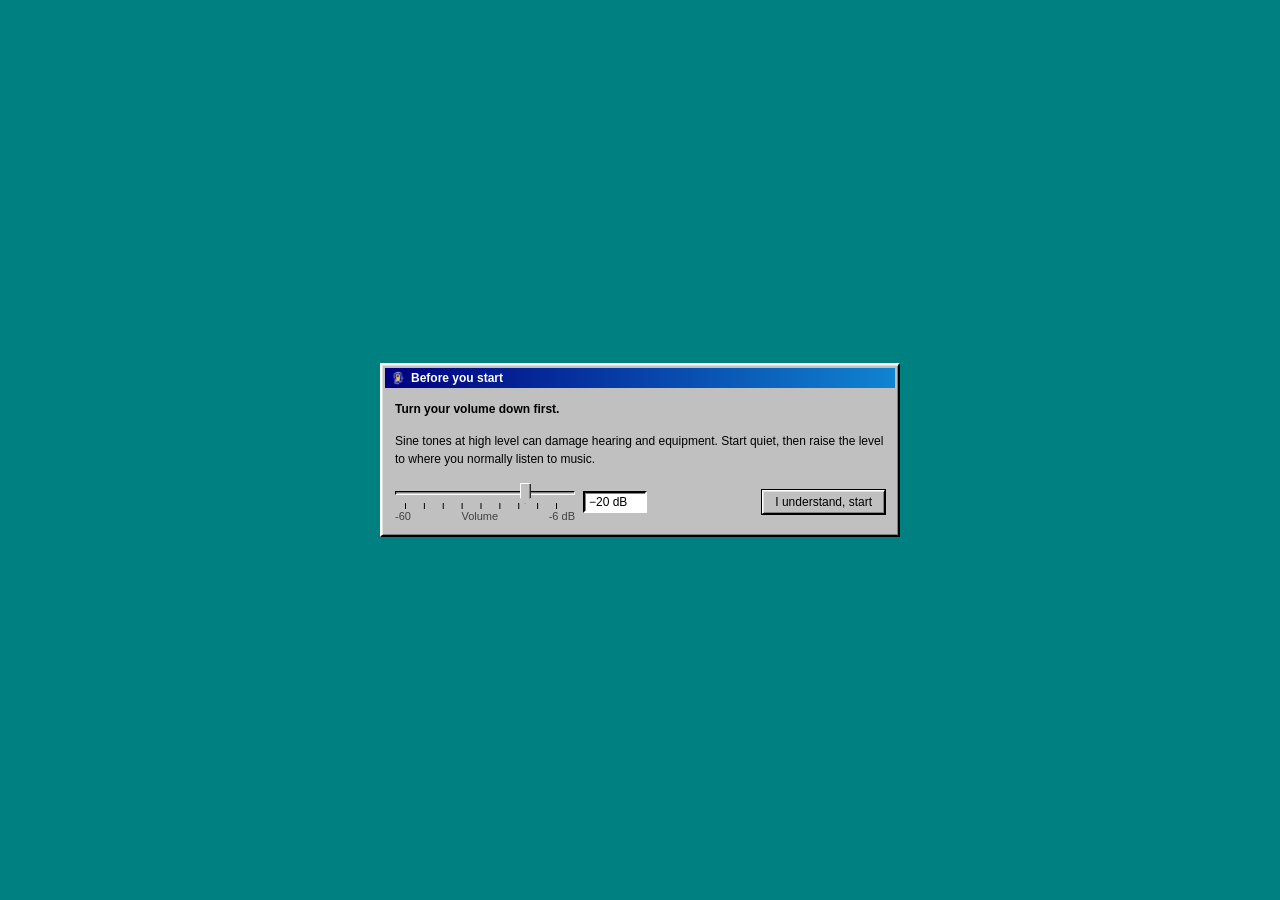
<file: index.html>
<!doctype html>
<html lang="en" data-theme="light">
<head>
<meta charset="utf-8">
<title>EQ by ear · DMS</title>
<link rel="stylesheet" href="css/tokens.css?v=20260909204755">
<link rel="stylesheet" href="css/app.css?v=20260909204755">
</head>
<body>

<div class="desk">
 <div class="win">

  <!-- title bar -->
  <div class="title">
    <img src="assets/dms-logo-2026.png" alt="">
    <span>DMS fastgraph &mdash; EQ by ear</span>
    <span class="sp"></span>
    <span class="tb" aria-hidden="true">_</span>
    <span class="tb" aria-hidden="true">&#9633;</span>
    <span class="tb gap" aria-hidden="true">&times;</span>
  </div>

  <!-- toolbar -->
  <div class="row">
    <a class="b95" id="tutorialLink" href="https://youtu.be/WIWHINQ5lV8" target="_blank" rel="noopener" title="Tutorial video">Tutorial</a>
    <a class="b95" href="https://www.floatplane.com/channel/DMS3" target="_blank" rel="noopener">Floatplane</a>
    <a class="b95" href="https://www.patreon.com/DMS3TV" target="_blank" rel="noopener">Patreon</a>
    <span class="sp"></span>
    <span class="cb" id="statTone"><i></i>Tone</span>
    <button type="button" class="cb" id="statEq" aria-pressed="true"><i></i>EQ engaged</button>
    <button type="button" class="b95" id="themeBtn">Dark</button>
  </div>

  <!-- control row -->
  <div class="row ctl">
    <button type="button" class="b95 default" id="playBtn"><span id="playLabel">Play</span></button>

    <span class="sl95">
      <span class="track">
        <input type="range" id="level" min="-60" max="-6" step="1" value="-18" aria-label="Volume in decibels">
      </span>
      <span class="ticks" aria-hidden="true"></span>
      <span class="cap"><span>-60</span><span>Volume</span><span>-6 dB</span></span>
    </span>
    <span class="f95 ro" id="levelOut" aria-live="polite">&minus;18 dB</span>

    <span>Tone</span>
    <span class="f95 big"><span id="readout">1 000</span><i class="u">Hz</i></span>
    <span class="mut hint">&#8592; &#8594; nudge &middot; Shift coarse &middot; Space stop</span>

    <span class="sp"></span>

    <span>Mark</span>
    <div class="seg">
      <button type="button" id="mkStart" data-mark="start">Start<kbd>1</kbd></button>
      <button type="button" id="mkTop" data-mark="top">Top<kbd>2</kbd></button>
      <button type="button" id="mkEnd" data-mark="end">End<kbd>3</kbd></button>
    </div>
    <button type="button" class="cb" id="kindSw" role="switch" aria-checked="false"><i></i>Dip</button>
    <button type="button" class="b95" id="addBand">Add band</button>
    <button type="button" class="b95" id="undoBtn">Undo</button>
    <button type="button" class="b95 danger" id="clearBtn">Clear</button>
  </div>

  <!-- main -->
  <div class="main">
    <div class="col">

      <div class="gb gb-sweep"><span class="t">Sweep (drag slowly)</span>
        <div class="sunk tapewrap"><svg id="tape" role="img" aria-label="Frequency tape"></svg></div>
      </div>

      <div class="gb gb-graph"><span class="t">Response (sum of bands, &plusmn;12 dB)</span>
        <div class="plotwrap">
          <div class="ylab">Magnitude (dB)</div>
          <div class="sunk plot"><svg id="graph" role="img" aria-label="Response curve"></svg></div>
          <div class="xlab">Frequency (Hz)</div>
        </div>
      </div>

      <div class="gb gb-peq"><span class="t">Parametric EQ</span>
        <div class="sunk prewrap"><pre class="pre" id="peq"></pre></div>
        <div class="row erow">
          <span>Preamp</span>
          <span class="f95 w-preamp">
            <input type="number" class="inp" id="preamp" step="0.5" aria-label="Preamp in decibels"><i class="u">dB</i>
            <span class="spin">
              <button type="button" data-step="up" tabindex="-1" aria-hidden="true">&#9650;</button>
              <button type="button" data-step="down" tabindex="-1" aria-hidden="true">&#9660;</button>
            </span>
          </span>
          <button type="button" class="b95" id="preampAuto" hidden>Auto</button>
          <span class="sp"></span>
          <span>Session</span>
          <button type="button" class="b95" id="sessionDown" title="Download session">Save &#9662;</button>
          <button type="button" class="b95" id="sessionUp" title="Load session">Load &#9652;</button>
          <input type="file" id="sessionFile" accept="application/json,.json" hidden>
          <button type="button" class="b95" id="txtBtn">Save .txt</button>
          <button type="button" class="b95 default" id="copyBtn"><span id="copyLabel">Copy</span></button>
        </div>
      </div>

    </div>

    <div class="col colr">
      <div class="gb gb-bands"><span class="t">Bands (<span id="bandCount">0 of 8</span>)</span>
        <div class="list" id="bandList"></div>
      </div>
    </div>
  </div>

  <!-- gear: affiliate links. Unpublished until there is something to put here.
       Remove the `hidden` attribute to show it. -->
  <div class="gb gear" id="gear" hidden><span class="t">Run this EQ on</span>
    <div class="gear-list">
      <!-- <a class="gear-item" href="" target="_blank" rel="noopener sponsored">
             <b>Qudelix 5K</b><span>Bluetooth DAC/amp with 20-band PEQ</span></a> -->
    </div>
  </div>

  <!-- status bar -->
  <div class="status">
    <span class="grow">Ready.</span>
    <span>v0.1</span>
    <span class="saved" id="saved">Saved</span>
  </div>

 </div>
</div>

<!-- first-run gate -->
<div class="gate" id="gate">
  <div class="win dlg">
    <div class="title">
      <img src="assets/dms-logo-2026.png" alt="">
      <span>Before you start</span>
      <span class="sp"></span>
    </div>
    <div class="dlg-body">
      <p><b>Turn your volume down first.</b></p>
      <p>Sine tones at high level can damage hearing and equipment. Start quiet, then raise the level to where you normally listen to music.</p>
      <div class="row">
        <span class="sl95">
          <span class="track">
            <input type="range" id="gateLevel" min="-60" max="-6" step="1" value="-20" aria-label="Volume in decibels">
          </span>
          <span class="ticks" aria-hidden="true"></span>
          <span class="cap"><span>-60</span><span>Volume</span><span>-6 dB</span></span>
        </span>
        <span class="f95 ro" id="gateLevelOut">&minus;20 dB</span>
        <span class="sp"></span>
        <button type="button" class="b95 default" id="gateBtn">I understand, start</button>
      </div>
    </div>
  </div>
</div>

<script type="module" src="js/app.js?v=20260909204755"></script>
</body>
</html>
</file>
<file: css/tokens.css>
/* Theme tokens — FastGraph 95.
   Ported from DMS Fastgraph (dms/ui/style_tokens.py: FASTGRAPH_95_TOKENS and
   FASTGRAPH_95_DARK_TOKENS) with the bevel ramp from dms/theme.py and
   dms/ui/modern_button.py. Theme is set as data-theme on <html>; default light
   (the grey/teal 95 look). :root repeats the light theme so a document with no
   data-theme still paints correctly. */

:root,
:root[data-theme="light"] {
  /* surfaces */
  --desktop: #008080;
  --face: #C0C0C0;
  --hover: #D4D4D4;
  --alt: #A0A0A0;
  --field: #FFFFFF;

  /* type */
  --text: #000000;
  --muted: #404040;
  --disabled: #808080;

  /* states */
  --navy: #000080;
  --accent: #000080;
  --danger: #800000;
  --positive: #008000;
  --warning: #808000;

  /* selection / title bar (navy fill, white text) */
  --sel-bg: #000080;
  --sel-fg: #FFFFFF;
  --title-a: #000080;
  --title-b: #1084D0;
  --title-fg: #FFFFFF;

  /* plot */
  --plot-bg: #FFFFFF;
  --plot-fg: #000000;
  --plot-grid: #808080;

  /* bevel ramp: light, mid-light, mid-dark, dark */
  --hi: #FFFFFF;
  --midhi: #DFDFDF;
  --midlo: #808080;
  --lo: #000000;

  /* fonts */
  --font: Tahoma, 'Microsoft Sans Serif', 'MS Sans Serif', Verdana, sans-serif;
  --mono: 'Fixedsys', 'Courier New', monospace;

  /* aliases used by js/graph.js and js/sweep.js */
  --ink: var(--plot-fg);
  --mute: var(--plot-fg);
  --faint: var(--plot-fg);
  --hair: var(--plot-grid);
  --hair2: var(--plot-grid);
  --ghost: rgba(0, 0, 0, 0.45);
  --playhead: var(--plot-fg);
  --sans: var(--font);

  color-scheme: light;
}

:root[data-theme="dark"] {
  --desktop: #242424;
  --face: #444444;
  --hover: #535353;
  --alt: #2D2D2D;
  --field: #292929;

  --text: #E2E2E2;
  --muted: #B0B0B0;
  --disabled: #777777;

  --navy: #78AEDD;
  --accent: #78AEDD;
  --danger: #E09191;
  --positive: #8CCB9A;
  --warning: #D6BD77;

  --sel-bg: #315B85;
  --sel-fg: #FFFFFF;
  --title-a: #315B85;
  --title-b: #4A7FB0;
  --title-fg: #FFFFFF;

  --plot-bg: #202020;
  --plot-fg: #E2E2E2;
  --plot-grid: #666666;

  /* dark bevel ramp (dms/theme.py _fastgraph95_stylesheet, dark variant) */
  --hi: #8F8F8F;
  --midhi: #666666;
  --midlo: #1B1B1B;
  --lo: #000000;

  --ghost: rgba(226, 226, 226, 0.45);

  color-scheme: dark;
}
</file>
<file: css/app.css>
/* DMS Sweep — layout and components.
   Port of the FastGraph 95 artboard (design/build_mocks.py → G, G_CSS, build_g()).
   Every surface is a Windows-95 bevel: 1–2 px borders in the light/dark ramp plus
   inset box-shadows in the mid tones. No radii, no transitions, no other shadows. */

*, *::before, *::after { box-sizing: border-box; }

html, body { height: 100%; }

body {
  margin: 0;
  background: var(--desktop);
  color: var(--text);
  font-family: var(--font);
  font-size: 12px;
}

a { color: var(--text); text-decoration: none; }

button {
  font: inherit;
  color: inherit;
  background: none;
  border: 0;
  padding: 0;
  margin: 0;
  cursor: default;
}

svg { display: block; }

:focus-visible { outline: 1px dotted var(--text); outline-offset: -3px; }

.sr {
  position: absolute; width: 1px; height: 1px;
  margin: -1px; padding: 0; border: 0;
  overflow: hidden; clip: rect(0 0 0 0); clip-path: inset(50%);
  white-space: nowrap;
}

.sp { flex: 1 1 auto; }
.mut { color: var(--muted); }
.tech { font-family: var(--mono); }

/* ------------------------------------------------------- desktop + window ---- */

.desk {
  max-width: 1440px;
  min-width: 1100px;
  min-height: 100vh;
  margin: 0 auto;
  padding: 20px 24px;
  background: var(--desktop);
  display: flex;
}

.win {
  flex: 1 1 auto;
  min-width: 0;
  background: var(--face);
  border-top: 2px solid var(--hi);
  border-left: 2px solid var(--hi);
  border-right: 2px solid var(--lo);
  border-bottom: 2px solid var(--lo);
  box-shadow: inset 1px 1px 0 var(--midhi), inset -1px -1px 0 var(--midlo);
  padding: 3px;
  display: flex;
  flex-direction: column;
  gap: 6px;
}

.title {
  height: 20px;
  flex: none;
  background: linear-gradient(90deg, var(--title-a), var(--title-b));
  color: var(--title-fg);
  font-weight: 700;
  display: flex;
  align-items: center;
  padding: 0 4px 0 6px;
  gap: 6px;
}
.title img { height: 14px; width: auto; display: block; }

/* decorative title-bar buttons */
.tb {
  width: 16px; height: 14px;
  background: var(--face);
  color: var(--text);
  border-top: 1px solid var(--hi);
  border-left: 1px solid var(--hi);
  border-right: 1px solid var(--lo);
  border-bottom: 1px solid var(--lo);
  box-shadow: inset 1px 1px 0 var(--midhi), inset -1px -1px 0 var(--midlo);
  font-size: 10px;
  font-weight: 700;
  line-height: 1;
  display: flex;
  align-items: center;
  justify-content: center;
  flex: none;
}
.tb.gap { margin-left: 2px; }

.row {
  display: flex;
  align-items: center;
  gap: 8px;
  padding: 0 4px;
  flex: none;
}
.row.ctl { flex-wrap: nowrap; }
.row > span:not(.sp):not(.hint) { flex: none; white-space: nowrap; }

.hint { flex: 0 1 auto; min-width: 0; overflow: hidden; text-overflow: ellipsis; white-space: nowrap; }

/* -------------------------------------------- classic bevel button (.b95) ---- */

.b95 {
  display: inline-flex;
  align-items: center;
  justify-content: center;
  gap: 6px;
  height: 24px;
  padding: 0 12px;
  background: var(--face);
  color: var(--text);
  font-family: var(--font);
  font-size: 12px;
  cursor: default;
  white-space: nowrap;
  text-decoration: none;
  flex: none;
  border-top: 1px solid var(--hi);
  border-left: 1px solid var(--hi);
  border-right: 1px solid var(--lo);
  border-bottom: 1px solid var(--lo);
  box-shadow: inset 1px 1px 0 var(--midhi), inset -1px -1px 0 var(--midlo);
}
.b95:hover { background: var(--hover); }
.b95:active {
  border-top-color: var(--lo);
  border-left-color: var(--lo);
  border-right-color: var(--hi);
  border-bottom-color: var(--hi);
  box-shadow: inset 1px 1px 0 var(--midlo), inset -1px -1px 0 var(--midhi);
  padding: 1px 11px 0 13px;
}
.b95.default { outline: 1px solid var(--lo); outline-offset: 0; }
.b95.focus { position: relative; }
.b95.focus::after { content: ""; position: absolute; inset: 3px; border: 1px dotted var(--text); }
.b95.danger { color: var(--danger); font-weight: 700; }
.b95.positive { color: var(--positive); font-weight: 700; }
.b95.warning { color: var(--warning); font-weight: 700; }
.b95[hidden] { display: none; }

/* --------------------------------------------------- sunken field (.f95) ---- */

.f95 {
  display: inline-flex;
  align-items: center;
  height: 22px;
  padding: 0 4px;
  background: var(--field);
  color: var(--text);
  gap: 6px;
  flex: none;
  border-top: 2px solid var(--lo);
  border-left: 2px solid var(--lo);
  border-right: 2px solid var(--hi);
  border-bottom: 2px solid var(--hi);
  box-shadow: inset 1px 1px 0 var(--midlo);
}
.f95 .u { font-style: normal; color: var(--muted); flex: none; }
.f95.ro { width: 64px; justify-content: flex-start; }
.f95.big {
  height: 26px;
  font-weight: 700;
  font-size: 13px;
  color: var(--navy);
  width: 110px;
  font-variant-numeric: tabular-nums;
}
.f95.big #readout { flex: 1 1 auto; }
.f95.sel { background: var(--sel-bg); color: var(--sel-fg); }
.f95:focus-within { outline: 1px dotted var(--text); outline-offset: -4px; }

/* drawn spinner arrows (the native ones are hidden) */
.f95 .spin {
  display: flex;
  flex-direction: column;
  margin-left: auto;
  flex: none;
}
.f95 .spin button,
.f95 .spin i {
  width: 14px;
  height: 9px;
  padding: 0;
  background: var(--face);
  color: var(--text);
  border-top: 1px solid var(--hi);
  border-left: 1px solid var(--hi);
  border-right: 1px solid var(--lo);
  border-bottom: 1px solid var(--lo);
  display: flex;
  align-items: center;
  justify-content: center;
  font-style: normal;
  font-size: 7px;
  line-height: 1;
  cursor: default;
}
.f95 .spin button:active {
  border-top-color: var(--lo);
  border-left-color: var(--lo);
  border-right-color: var(--hi);
  border-bottom-color: var(--hi);
}
/* the dropdown arrow is decorative: the select sits under the whole field */
.f95 .spin.one {
  position: absolute;
  right: 2px;
  top: 50%;
  transform: translateY(-50%);
  pointer-events: none;
}
.f95 .spin.one button,
.f95 .spin.one i { height: 16px; font-size: 8px; }
.f95:has(.sel95) { position: relative; padding-right: 20px; }

/* number inputs live inside .f95; the native spinner is hidden */
.f95 .inp {
  font: inherit;
  font-variant-numeric: tabular-nums;
  color: inherit;
  background: transparent;
  border: 0;
  padding: 0;
  margin: 0;
  min-width: 0;
  width: 100%;
  height: 100%;
  text-align: left;
  -moz-appearance: textfield;
  appearance: textfield;
}
.f95 .inp::-webkit-outer-spin-button,
.f95 .inp::-webkit-inner-spin-button { -webkit-appearance: none; margin: 0; }
.f95 .inp:focus { outline: none; }
.f95.w-preamp { width: 96px; }

/* select drawn as a 95 dropdown */
.f95 .sel95 {
  font: inherit;
  color: inherit;
  background: transparent;
  border: 0;
  padding: 0;
  margin: 0;
  width: 100%;
  min-width: 0;
  height: 100%;
  -webkit-appearance: none;
  appearance: none;
  cursor: default;
}
.f95 .sel95:focus { outline: none; }

/* -------------------------------------------------- segmented (Start/Top) ---- */

.seg { display: inline-flex; gap: 1px; flex: none; }
.seg button {
  height: 22px;
  padding: 0 10px;
  display: inline-flex;
  align-items: center;
  gap: 4px;
  background: var(--face);
  color: var(--muted);
  font: inherit;
  white-space: nowrap;
  border-top: 2px solid var(--hi);
  border-left: 2px solid var(--hi);
  border-right: 2px solid var(--lo);
  border-bottom: 2px solid var(--lo);
}
.seg button:hover { background: var(--hover); }
.seg button.set { color: var(--text); }
.seg button.on {
  background: var(--sel-bg);
  color: var(--sel-fg);
  border-top-color: var(--lo);
  border-left-color: var(--lo);
  border-right-color: var(--hi);
  border-bottom-color: var(--hi);
}
.seg button kbd { font-family: var(--font); font-size: 11px; }
.seg button .tech { font-family: var(--font); }

/* ----------------------------------------------------------- checkbox ------- */

.cb {
  display: inline-flex;
  align-items: center;
  gap: 6px;
  font: inherit;
  color: var(--text);
  white-space: nowrap;
  flex: none;
  cursor: default;
}
.cb i {
  width: 13px; height: 13px;
  background: var(--field);
  color: var(--text);
  border-top: 1px solid var(--lo);
  border-left: 1px solid var(--lo);
  border-right: 1px solid var(--hi);
  border-bottom: 1px solid var(--hi);
  box-shadow: inset 1px 1px 0 var(--midlo);
  display: flex;
  align-items: center;
  justify-content: center;
  font-style: normal;
  font-size: 11px;
  font-weight: 700;
  line-height: 1;
  flex: none;
}
.cb.on i::before,
.cb[aria-checked="true"] i::before,
.cb[aria-pressed="true"] i::before { content: "\2713"; }

/* ------------------------------------------------ sunken panel + groupbox ---- */

.sunk {
  background: var(--plot-bg);
  border-top: 2px solid var(--lo);
  border-left: 2px solid var(--lo);
  border-right: 2px solid var(--hi);
  border-bottom: 2px solid var(--hi);
  box-shadow: inset 1px 1px 0 var(--midlo);
  min-width: 0;
}

.gb {
  position: relative;
  border: 1px solid var(--midlo);
  box-shadow: 1px 1px 0 var(--hi), inset 1px 1px 0 var(--hi);
  padding: 14px 8px 8px;
  margin-top: 8px;
  min-width: 0;
}
.gb .t {
  position: absolute;
  top: -8px;
  left: 8px;
  padding: 0 4px;
  background: var(--face);
  color: var(--text);
}

/* ------------------------------------------------------------- main grid ---- */

.main {
  display: grid;
  grid-template-columns: minmax(0, 1fr) 296px;
  gap: 10px;
  flex: 1 1 auto;
  min-height: 0;
}
.col { display: flex; flex-direction: column; gap: 8px; min-height: 0; min-width: 0; }

.gb-sweep { flex: none; }
.tapewrap { padding: 0 6px; height: 78px; }
#tape {
  width: 100%;
  height: 100%;
  min-height: 70px;
  background: var(--plot-bg);
  cursor: ew-resize;
  touch-action: none;
}

.gb-graph { flex: 1 1 auto; display: flex; flex-direction: column; min-height: 300px; }
.plotwrap {
  display: grid;
  grid-template-columns: 22px minmax(0, 1fr);
  grid-template-rows: minmax(0, 1fr) 18px;
  flex: 1 1 auto;
  min-height: 0;
}
.ylab {
  writing-mode: vertical-rl;
  transform: rotate(180deg);
  text-align: center;
  color: var(--text);
}
.xlab { grid-column: 2; text-align: center; color: var(--text); }
.plot { overflow: hidden; display: flex; min-height: 0; }
#graph { width: 100%; height: 100%; }

.gb-peq { flex: none; display: flex; flex-direction: column; gap: 6px; }
.prewrap { min-height: 74px; display: flex; overflow: auto; }
.pre {
  margin: 0;
  padding: 4px 6px;
  font-family: var(--mono);
  font-size: 12px;
  line-height: 1.45;
  white-space: pre;
  color: var(--plot-fg);
  flex: 1 1 auto;
}
.erow { padding: 0; }

/* --------------------------------------------------- Windows 95 slider ------ */

.sl95 {
  display: inline-flex;
  flex-direction: column;
  width: 180px;
  flex: none;
}
.sl95 .track { height: 21px; display: block; }

.sl95 input[type="range"] {
  -webkit-appearance: none;
  appearance: none;
  display: block;
  width: 100%;
  height: 21px;
  margin: 0;
  padding: 0;
  background: transparent;
  cursor: default;
}
.sl95 input[type="range"]:focus { outline: none; }
.sl95 input[type="range"]:focus-visible { outline: 1px dotted var(--text); }

.sl95 input[type="range"]::-webkit-slider-runnable-track {
  height: 4px;
  box-sizing: border-box;
  background: var(--face);
  border-top: 1px solid var(--lo);
  border-left: 1px solid var(--lo);
  border-right: 1px solid var(--hi);
  border-bottom: 1px solid var(--hi);
  box-shadow: inset 1px 1px 0 var(--midlo);
}
.sl95 input[type="range"]::-webkit-slider-thumb {
  -webkit-appearance: none;
  appearance: none;
  width: 11px;
  height: 21px;
  margin-top: -8.5px;
  border: 0;
  background: var(--face);
  clip-path: polygon(0 0, 100% 0, 100% 68%, 50% 100%, 0 68%);
  box-shadow:
    inset 1px 1px 0 var(--hi),
    inset -1px 0 0 var(--lo),
    inset -2px 0 0 var(--midlo),
    inset 0 -1px 0 var(--midlo);
}
.sl95 input[type="range"]::-moz-range-track {
  height: 4px;
  box-sizing: border-box;
  background: var(--face);
  border-top: 1px solid var(--lo);
  border-left: 1px solid var(--lo);
  border-right: 1px solid var(--hi);
  border-bottom: 1px solid var(--hi);
  box-shadow: inset 1px 1px 0 var(--midlo);
}
.sl95 input[type="range"]::-moz-range-thumb {
  width: 11px;
  height: 21px;
  border: 0;
  border-radius: 0;
  background: var(--face);
  clip-path: polygon(0 0, 100% 0, 100% 68%, 50% 100%, 0 68%);
  box-shadow:
    inset 1px 1px 0 var(--hi),
    inset -1px 0 0 var(--lo),
    inset -2px 0 0 var(--midlo),
    inset 0 -1px 0 var(--midlo);
}

.sl95 .ticks {
  height: 6px;
  background: repeating-linear-gradient(90deg, var(--lo) 0 1px, transparent 1px 100%);
  background-size: calc(100% / 9) 100%;
  background-position: 5px 0;
  margin: 0 5px;
}
.sl95 .cap {
  display: flex;
  justify-content: space-between;
  color: var(--muted);
  font-size: 11px;
  margin-top: 1px;
}

/* ---------------------------------------------------------- band cards ------ */

.gb-bands { flex: 1 1 auto; display: flex; flex-direction: column; min-height: 0; }
.list { overflow: auto; min-height: 0; flex: 1 1 auto; }

.bcard {
  display: grid;
  grid-template-columns: 16px minmax(0, 1fr) minmax(0, 1fr);
  gap: 4px 6px;
  align-items: center;
  padding: 5px 6px;
  margin-bottom: 5px;
  border-top: 1px solid var(--hi);
  border-left: 1px solid var(--hi);
  border-right: 1px solid var(--lo);
  border-bottom: 1px solid var(--lo);
  box-shadow: inset 1px 1px 0 var(--midhi), inset -1px -1px 0 var(--midlo);
}
.bcard.active { background: var(--hover); }
.bcard .n { grid-row: span 2; text-align: center; font-weight: 700; }
.bcard.active .n { color: var(--navy); }
.bcard .f95 { width: 100%; }
.bcard .r2 { grid-column: 2 / 4; display: flex; align-items: center; gap: 6px; }
.bcard .r2 .f95 { flex: 1 1 auto; min-width: 0; }
.bcard.off .f95 { color: var(--disabled); }
.bcard.off .f95 .u { color: var(--disabled); }
.bcard .x {
  height: 18px;
  padding: 0 5px;
  color: var(--danger);
  font-weight: 700;
}
.bcard.empty {
  grid-template-columns: 16px minmax(0, 1fr);
  color: var(--disabled);
}
.bcard.empty .n { grid-row: auto; }

/* --------------------------------------------------------------- status ---- */

.status {
  display: flex;
  gap: 3px;
  flex: none;
  border-top: 2px solid var(--hi);
  padding-top: 3px;
}
.status span {
  height: 20px;
  display: inline-flex;
  align-items: center;
  padding: 0 6px;
  border-top: 1px solid var(--midlo);
  border-left: 1px solid var(--midlo);
  border-right: 1px solid var(--hi);
  border-bottom: 1px solid var(--hi);
}
.status .grow { flex: 1 1 auto; }
.status .saved { color: var(--face); }
.status .saved.on { color: var(--text); }

/* ------------------------------------------------- gear (affiliate links) ---- */

.gear { flex: none; }
.gear[hidden] { display: none; }
.gear-list { display: grid; grid-template-columns: repeat(3, minmax(0, 1fr)); gap: 8px 16px; }
.gear-item { display: flex; flex-direction: column; gap: 2px; padding: 6px 0; color: var(--text); }
.gear-item b { font-weight: 700; }
.gear-item span { color: var(--muted); }

/* ----------------------------------------------------------------- gate ---- */

.gate {
  position: fixed;
  inset: 0;
  z-index: 20;
  background: var(--desktop);
  display: flex;
  align-items: center;
  justify-content: center;
  padding: 40px;
}
.gate[hidden] { display: none; }

.dlg { flex: 0 0 auto; width: 520px; gap: 0; }
.dlg-body { padding: 12px 10px 10px; display: flex; flex-direction: column; gap: 14px; }
.dlg-body p { margin: 0; line-height: 1.5; color: var(--text); }
.dlg-body .row { padding: 0; }

/* --------------------------------------------------------------- motion ---- */

@media (prefers-reduced-motion: reduce) {
  *, *::before, *::after { transition: none !important; animation: none !important; }
}
</file>
<file: src/css/tokens.css>
/* Theme tokens - FastGraph 95.
   Ported from DMS Fastgraph (dms/ui/style_tokens.py: FASTGRAPH_95_TOKENS and
   FASTGRAPH_95_DARK_TOKENS) with the bevel ramp from dms/theme.py and
   dms/ui/modern_button.py. Theme is set as data-theme on <html>; default light
   (the grey/teal 95 look). :root repeats the light theme so a document with no
   data-theme still paints correctly. */

:root,
:root[data-theme="light"] {
    /* surfaces */
    --desktop: #008080;
    --face: #c0c0c0;
    --hover: #d4d4d4;
    --alt: #a0a0a0;
    --field: #ffffff;

    /* type */
    --text: #000000;
    --muted: #404040;
    --disabled: #808080;

    /* states */
    --navy: #000080;
    --accent: #000080;
    --danger: #800000;
    --positive: #008000;
    --warning: #808000;

    /* selection / title bar (navy fill, white text) */
    --sel-bg: #000080;
    --sel-fg: #ffffff;
    --title-a: #000080;
    --title-b: #1084d0;
    --title-fg: #ffffff;

    /* plot */
    --plot-bg: #ffffff;
    --plot-fg: #000000;
    --plot-grid: #808080;

    /* bevel ramp: light, mid-light, mid-dark, dark */
    --hi: #ffffff;
    --midhi: #dfdfdf;
    --midlo: #808080;
    --lo: #000000;

    /* fonts */
    --font: Tahoma, "Microsoft Sans Serif", "MS Sans Serif", Verdana, sans-serif;
    --mono: "Fixedsys", "Courier New", monospace;

    /* aliases used by js/graph.js and js/sweep.js */
    --ink: var(--plot-fg);
    --mute: var(--plot-fg);
    --faint: var(--plot-fg);
    --hair: var(--plot-grid);
    --hair2: var(--plot-grid);
    --ghost: rgba(0, 0, 0, 0.45);
    --playhead: var(--plot-fg);
    --sans: var(--font);

    color-scheme: light;
}

:root[data-theme="dark"] {
    --desktop: #242424;
    --face: #444444;
    --hover: #535353;
    --alt: #2d2d2d;
    --field: #292929;

    --text: #e2e2e2;
    --muted: #b0b0b0;
    --disabled: #777777;

    --navy: #78aedd;
    --accent: #78aedd;
    --danger: #e09191;
    --positive: #8ccb9a;
    --warning: #d6bd77;

    --sel-bg: #315b85;
    --sel-fg: #ffffff;
    --title-a: #315b85;
    --title-b: #4a7fb0;
    --title-fg: #ffffff;

    --plot-bg: #202020;
    --plot-fg: #e2e2e2;
    --plot-grid: #666666;

    /* dark bevel ramp (dms/theme.py _fastgraph95_stylesheet, dark variant) */
    --hi: #8f8f8f;
    --midhi: #666666;
    --midlo: #1b1b1b;
    --lo: #000000;

    --ghost: rgba(226, 226, 226, 0.45);

    color-scheme: dark;
}
</file>
<file: src/css/app.css>
/* DMS Sweep - layout and components.
   Port of the FastGraph 95 artboard (design/build_mocks.py → G, G_CSS, build_g()).
   Every surface is a Windows-95 bevel: 1–2 px borders in the light/dark ramp plus
   inset box-shadows in the mid tones. No radii, no transitions, no other shadows. */

*,
*::before,
*::after {
    box-sizing: border-box;
}

html,
body {
    height: 100%;
}

body {
    margin: 0;
    background: var(--desktop);
    color: var(--text);
    font-family: var(--font);
    font-size: 12px;
}

a {
    color: var(--text);
    text-decoration: none;
}

button {
    font: inherit;
    color: inherit;
    background: none;
    border: 0;
    padding: 0;
    margin: 0;
    cursor: default;
}

svg {
    display: block;
}

:focus-visible {
    outline: 1px dotted var(--text);
    outline-offset: -3px;
}

.sr {
    position: absolute;
    width: 1px;
    height: 1px;
    margin: -1px;
    padding: 0;
    border: 0;
    overflow: hidden;
    clip: rect(0 0 0 0);
    clip-path: inset(50%);
    white-space: nowrap;
}

.sp {
    flex: 1 1 auto;
}
.mut {
    color: var(--muted);
}
.tech {
    font-family: var(--mono);
}

/* ------------------------------------------------------- desktop + window ---- */

.desk {
    max-width: 1440px;
    min-width: 1100px;
    min-height: 100vh;
    margin: 0 auto;
    padding: 20px 24px;
    background: var(--desktop);
    display: flex;
}

.win {
    flex: 1 1 auto;
    min-width: 0;
    background: var(--face);
    border-top: 2px solid var(--hi);
    border-left: 2px solid var(--hi);
    border-right: 2px solid var(--lo);
    border-bottom: 2px solid var(--lo);
    box-shadow:
        inset 1px 1px 0 var(--midhi),
        inset -1px -1px 0 var(--midlo);
    padding: 3px;
    display: flex;
    flex-direction: column;
    gap: 6px;
}

/* desktop build: fill the window and scroll the band list, not the page */
html.desktop .desk {
    height: 100vh;
    min-height: 0;
}
html.desktop .main {
    grid-template-rows: minmax(0, 1fr);
}

.title {
    height: 20px;
    flex: none;
    background: linear-gradient(90deg, var(--title-a), var(--title-b));
    color: var(--title-fg);
    font-weight: 700;
    display: flex;
    align-items: center;
    padding: 0 4px 0 6px;
    gap: 6px;
}
.title img {
    height: 14px;
    width: auto;
    display: block;
}

/* decorative title-bar buttons */
.tb {
    width: 16px;
    height: 14px;
    background: var(--face);
    color: var(--text);
    border-top: 1px solid var(--hi);
    border-left: 1px solid var(--hi);
    border-right: 1px solid var(--lo);
    border-bottom: 1px solid var(--lo);
    box-shadow:
        inset 1px 1px 0 var(--midhi),
        inset -1px -1px 0 var(--midlo);
    font-size: 10px;
    font-weight: 700;
    line-height: 1;
    display: flex;
    align-items: center;
    justify-content: center;
    flex: none;
}
.tb.gap {
    margin-left: 2px;
}

.row {
    display: flex;
    align-items: center;
    gap: 8px;
    padding: 0 4px;
    flex: none;
}
.row.ctl {
    flex-wrap: nowrap;
}
.row > span:not(.sp):not(.hint) {
    flex: none;
    white-space: nowrap;
}

.hint {
    flex: 0 1 auto;
    min-width: 0;
    overflow: hidden;
    text-overflow: ellipsis;
    white-space: nowrap;
}

/* -------------------------------------------- classic bevel button (.b95) ---- */

.b95 {
    display: inline-flex;
    align-items: center;
    justify-content: center;
    gap: 6px;
    height: 24px;
    padding: 0 12px;
    background: var(--face);
    color: var(--text);
    font-family: var(--font);
    font-size: 12px;
    cursor: default;
    white-space: nowrap;
    text-decoration: none;
    flex: none;
    border-top: 1px solid var(--hi);
    border-left: 1px solid var(--hi);
    border-right: 1px solid var(--lo);
    border-bottom: 1px solid var(--lo);
    box-shadow:
        inset 1px 1px 0 var(--midhi),
        inset -1px -1px 0 var(--midlo);
}
.b95:hover {
    background: var(--hover);
}
.b95:active {
    border-top-color: var(--lo);
    border-left-color: var(--lo);
    border-right-color: var(--hi);
    border-bottom-color: var(--hi);
    box-shadow:
        inset 1px 1px 0 var(--midlo),
        inset -1px -1px 0 var(--midhi);
    padding: 1px 11px 0 13px;
}
.b95.default {
    outline: 1px solid var(--lo);
    outline-offset: 0;
}
.b95.focus {
    position: relative;
}
.b95.focus::after {
    content: "";
    position: absolute;
    inset: 3px;
    border: 1px dotted var(--text);
}
.b95.danger {
    color: var(--danger);
    font-weight: 700;
}
.b95.positive {
    color: var(--positive);
    font-weight: 700;
}
.b95.warning {
    color: var(--warning);
    font-weight: 700;
}
.b95[hidden] {
    display: none;
}

/* --------------------------------------------------- sunken field (.f95) ---- */

.f95 {
    display: inline-flex;
    align-items: center;
    height: 22px;
    padding: 0 4px;
    background: var(--field);
    color: var(--text);
    gap: 6px;
    flex: none;
    border-top: 2px solid var(--lo);
    border-left: 2px solid var(--lo);
    border-right: 2px solid var(--hi);
    border-bottom: 2px solid var(--hi);
    box-shadow: inset 1px 1px 0 var(--midlo);
}
.f95 .u {
    font-style: normal;
    color: var(--muted);
    flex: none;
}
.f95.ro {
    width: 64px;
    justify-content: flex-start;
}
.f95.big {
    height: 26px;
    font-weight: 700;
    font-size: 13px;
    color: var(--navy);
    width: 110px;
    font-variant-numeric: tabular-nums;
}
.f95.big #readout {
    flex: 1 1 auto;
}
.f95.sel {
    background: var(--sel-bg);
    color: var(--sel-fg);
}
.f95:focus-within {
    outline: 1px dotted var(--text);
    outline-offset: -4px;
}

/* drawn spinner arrows (the native ones are hidden) */
.f95 .spin {
    display: flex;
    flex-direction: column;
    margin-left: auto;
    flex: none;
}
.f95 .spin button,
.f95 .spin i {
    width: 14px;
    height: 9px;
    padding: 0;
    background: var(--face);
    color: var(--text);
    border-top: 1px solid var(--hi);
    border-left: 1px solid var(--hi);
    border-right: 1px solid var(--lo);
    border-bottom: 1px solid var(--lo);
    display: flex;
    align-items: center;
    justify-content: center;
    font-style: normal;
    font-size: 7px;
    line-height: 1;
    cursor: default;
}
.f95 .spin button:active {
    border-top-color: var(--lo);
    border-left-color: var(--lo);
    border-right-color: var(--hi);
    border-bottom-color: var(--hi);
}
/* the dropdown arrow is decorative: the select sits under the whole field */
.f95 .spin.one {
    position: absolute;
    right: 2px;
    top: 50%;
    transform: translateY(-50%);
    pointer-events: none;
}
.f95 .spin.one button,
.f95 .spin.one i {
    height: 16px;
    font-size: 8px;
}
.f95:has(.sel95) {
    position: relative;
    padding-right: 20px;
}

/* number inputs live inside .f95; the native spinner is hidden */
.f95 .inp {
    font: inherit;
    font-variant-numeric: tabular-nums;
    color: inherit;
    background: transparent;
    border: 0;
    padding: 0;
    margin: 0;
    min-width: 0;
    width: 100%;
    height: 100%;
    text-align: left;
    -moz-appearance: textfield;
    appearance: textfield;
}
.f95 .inp::-webkit-outer-spin-button,
.f95 .inp::-webkit-inner-spin-button {
    -webkit-appearance: none;
    margin: 0;
}
.f95 .inp:focus {
    outline: none;
}
.f95.w-preamp {
    width: 96px;
}

/* select drawn as a 95 dropdown */
.f95 .sel95 {
    font: inherit;
    color: inherit;
    background: transparent;
    border: 0;
    padding: 0;
    margin: 0;
    width: 100%;
    min-width: 0;
    height: 100%;
    -webkit-appearance: none;
    appearance: none;
    cursor: default;
}
.f95 .sel95:focus {
    outline: none;
}

/* -------------------------------------------------- segmented (Start/Top) ---- */

.seg {
    display: inline-flex;
    gap: 1px;
    flex: none;
}
.seg button {
    height: 22px;
    padding: 0 10px;
    display: inline-flex;
    align-items: center;
    gap: 4px;
    background: var(--face);
    color: var(--muted);
    font: inherit;
    white-space: nowrap;
    border-top: 2px solid var(--hi);
    border-left: 2px solid var(--hi);
    border-right: 2px solid var(--lo);
    border-bottom: 2px solid var(--lo);
}
.seg button:hover {
    background: var(--hover);
}
.seg button.set {
    color: var(--text);
}
.seg button.on {
    background: var(--sel-bg);
    color: var(--sel-fg);
    border-top-color: var(--lo);
    border-left-color: var(--lo);
    border-right-color: var(--hi);
    border-bottom-color: var(--hi);
}
.seg button kbd {
    font-family: var(--font);
    font-size: 11px;
}
.seg button .tech {
    font-family: var(--font);
}

/* ----------------------------------------------------------- checkbox ------- */

.cb {
    display: inline-flex;
    align-items: center;
    gap: 6px;
    font: inherit;
    color: var(--text);
    white-space: nowrap;
    flex: none;
    cursor: default;
}
.cb i {
    width: 13px;
    height: 13px;
    background: var(--field);
    color: var(--text);
    border-top: 1px solid var(--lo);
    border-left: 1px solid var(--lo);
    border-right: 1px solid var(--hi);
    border-bottom: 1px solid var(--hi);
    box-shadow: inset 1px 1px 0 var(--midlo);
    display: flex;
    align-items: center;
    justify-content: center;
    font-style: normal;
    font-size: 11px;
    font-weight: 700;
    line-height: 1;
    flex: none;
}
.cb.on i::before,
.cb[aria-checked="true"] i::before,
.cb[aria-pressed="true"] i::before {
    content: "\2713";
}

/* ------------------------------------------------ sunken panel + groupbox ---- */

.sunk {
    background: var(--plot-bg);
    border-top: 2px solid var(--lo);
    border-left: 2px solid var(--lo);
    border-right: 2px solid var(--hi);
    border-bottom: 2px solid var(--hi);
    box-shadow: inset 1px 1px 0 var(--midlo);
    min-width: 0;
}

.gb {
    position: relative;
    border: 1px solid var(--midlo);
    box-shadow:
        1px 1px 0 var(--hi),
        inset 1px 1px 0 var(--hi);
    padding: 14px 8px 8px;
    margin-top: 8px;
    min-width: 0;
}
.gb .t {
    position: absolute;
    top: -8px;
    left: 8px;
    padding: 0 4px;
    background: var(--face);
    color: var(--text);
}

/* ------------------------------------------------------------- main grid ---- */

.main {
    display: grid;
    grid-template-columns: minmax(0, 1fr) 296px;
    gap: 10px;
    flex: 1 1 auto;
    min-height: 0;
}
.col {
    display: flex;
    flex-direction: column;
    gap: 8px;
    min-height: 0;
    min-width: 0;
}

.gb-sweep {
    flex: none;
}
.tapewrap {
    padding: 0 6px;
    height: 78px;
}
#tape {
    width: 100%;
    height: 100%;
    min-height: 70px;
    background: var(--plot-bg);
    cursor: ew-resize;
    touch-action: none;
}

.gb-graph {
    flex: 1 1 auto;
    display: flex;
    flex-direction: column;
    min-height: 300px;
}
.plotwrap {
    display: grid;
    grid-template-columns: 22px minmax(0, 1fr);
    grid-template-rows: minmax(0, 1fr) 18px;
    flex: 1 1 auto;
    min-height: 0;
}
.ylab {
    writing-mode: vertical-rl;
    transform: rotate(180deg);
    text-align: center;
    color: var(--text);
}
.xlab {
    grid-column: 2;
    text-align: center;
    color: var(--text);
}
.plot {
    overflow: hidden;
    display: flex;
    min-height: 0;
}
#graph {
    width: 100%;
    height: 100%;
}

.gb-peq {
    flex: none;
    display: flex;
    flex-direction: column;
    gap: 6px;
}
.prewrap {
    min-height: 74px;
    display: flex;
    overflow: auto;
}
.pre {
    margin: 0;
    padding: 4px 6px;
    font-family: var(--mono);
    font-size: 12px;
    line-height: 1.45;
    white-space: pre;
    color: var(--plot-fg);
    flex: 1 1 auto;
}
.erow {
    padding: 0;
}

/* --------------------------------------------------- Windows 95 slider ------ */

.sl95 {
    display: inline-flex;
    flex-direction: column;
    width: 180px;
    flex: none;
}
.sl95 .track {
    height: 21px;
    display: block;
}

.sl95 input[type="range"] {
    -webkit-appearance: none;
    appearance: none;
    display: block;
    width: 100%;
    height: 21px;
    margin: 0;
    padding: 0;
    background: transparent;
    cursor: default;
}
.sl95 input[type="range"]:focus {
    outline: none;
}
.sl95 input[type="range"]:focus-visible {
    outline: 1px dotted var(--text);
}

.sl95 input[type="range"]::-webkit-slider-runnable-track {
    height: 4px;
    box-sizing: border-box;
    background: var(--face);
    border-top: 1px solid var(--lo);
    border-left: 1px solid var(--lo);
    border-right: 1px solid var(--hi);
    border-bottom: 1px solid var(--hi);
    box-shadow: inset 1px 1px 0 var(--midlo);
}
.sl95 input[type="range"]::-webkit-slider-thumb {
    -webkit-appearance: none;
    appearance: none;
    width: 11px;
    height: 21px;
    margin-top: -8.5px;
    border: 0;
    background: var(--face);
    clip-path: polygon(0 0, 100% 0, 100% 68%, 50% 100%, 0 68%);
    box-shadow:
        inset 1px 1px 0 var(--hi),
        inset -1px 0 0 var(--lo),
        inset -2px 0 0 var(--midlo),
        inset 0 -1px 0 var(--midlo);
}
.sl95 input[type="range"]::-moz-range-track {
    height: 4px;
    box-sizing: border-box;
    background: var(--face);
    border-top: 1px solid var(--lo);
    border-left: 1px solid var(--lo);
    border-right: 1px solid var(--hi);
    border-bottom: 1px solid var(--hi);
    box-shadow: inset 1px 1px 0 var(--midlo);
}
.sl95 input[type="range"]::-moz-range-thumb {
    width: 11px;
    height: 21px;
    border: 0;
    border-radius: 0;
    background: var(--face);
    clip-path: polygon(0 0, 100% 0, 100% 68%, 50% 100%, 0 68%);
    box-shadow:
        inset 1px 1px 0 var(--hi),
        inset -1px 0 0 var(--lo),
        inset -2px 0 0 var(--midlo),
        inset 0 -1px 0 var(--midlo);
}

.sl95 .ticks {
    height: 6px;
    background: repeating-linear-gradient(90deg, var(--lo) 0 1px, transparent 1px 100%);
    background-size: calc(100% / 9) 100%;
    background-position: 5px 0;
    margin: 0 5px;
}
.sl95 .cap {
    display: flex;
    justify-content: space-between;
    color: var(--muted);
    font-size: 11px;
    margin-top: 1px;
}

/* ---------------------------------------------------------- band cards ------ */

.gb-bands {
    flex: 1 1 auto;
    display: flex;
    flex-direction: column;
    min-height: 0;
}
.list {
    overflow: auto;
    min-height: 0;
    flex: 1 1 auto;
}

.bcard {
    display: grid;
    grid-template-columns: 16px minmax(0, 1fr) minmax(0, 1fr);
    gap: 4px 6px;
    align-items: center;
    padding: 5px 6px;
    margin-bottom: 5px;
    border-top: 1px solid var(--hi);
    border-left: 1px solid var(--hi);
    border-right: 1px solid var(--lo);
    border-bottom: 1px solid var(--lo);
    box-shadow:
        inset 1px 1px 0 var(--midhi),
        inset -1px -1px 0 var(--midlo);
}
.bcard.active {
    background: var(--hover);
}
.bcard .n {
    grid-row: span 2;
    text-align: center;
    font-weight: 700;
}
.bcard.active .n {
    color: var(--navy);
}
.bcard .f95 {
    width: 100%;
}
.bcard .r2 {
    grid-column: 2 / 4;
    display: flex;
    align-items: center;
    gap: 6px;
}
.bcard .r2 .f95 {
    flex: 1 1 auto;
    min-width: 0;
}
.bcard.off .f95 {
    color: var(--disabled);
}
.bcard.off .f95 .u {
    color: var(--disabled);
}
.bcard .x {
    height: 18px;
    padding: 0 5px;
    color: var(--danger);
    font-weight: 700;
}
.bcard.empty {
    grid-template-columns: 16px minmax(0, 1fr);
    color: var(--disabled);
}
.bcard.empty .n {
    grid-row: auto;
}

/* --------------------------------------------------------------- status ---- */

.status {
    display: flex;
    gap: 3px;
    flex: none;
    border-top: 2px solid var(--hi);
    padding-top: 3px;
}
.status span {
    height: 20px;
    display: inline-flex;
    align-items: center;
    padding: 0 6px;
    border-top: 1px solid var(--midlo);
    border-left: 1px solid var(--midlo);
    border-right: 1px solid var(--hi);
    border-bottom: 1px solid var(--hi);
}
.status .grow {
    flex: 1 1 auto;
}
.status .saved {
    color: var(--face);
}
.status .saved.on {
    color: var(--text);
}

/* ------------------------------------------------- gear (affiliate links) ---- */

.gear {
    flex: none;
}
.gear[hidden] {
    display: none;
}
.gear-list {
    display: grid;
    grid-template-columns: repeat(3, minmax(0, 1fr));
    gap: 8px 16px;
}
.gear-item {
    display: flex;
    flex-direction: column;
    gap: 2px;
    padding: 6px 0;
    color: var(--text);
}
.gear-item b {
    font-weight: 700;
}
.gear-item span {
    color: var(--muted);
}

/* ----------------------------------------------------------------- gate ---- */

.gate {
    position: fixed;
    inset: 0;
    z-index: 20;
    background: var(--desktop);
    display: flex;
    align-items: center;
    justify-content: center;
    padding: 40px;
}
.gate[hidden] {
    display: none;
}

.dlg {
    flex: 0 0 auto;
    width: 520px;
    gap: 0;
}
.dlg-body {
    padding: 12px 10px 10px;
    display: flex;
    flex-direction: column;
    gap: 14px;
}
.dlg-body p {
    margin: 0;
    line-height: 1.5;
    color: var(--text);
}
.dlg-body .row {
    padding: 0;
}

/* --------------------------------------------------------------- motion ---- */

@media (prefers-reduced-motion: reduce) {
    *,
    *::before,
    *::after {
        transition: none !important;
        animation: none !important;
    }
}
</file>
